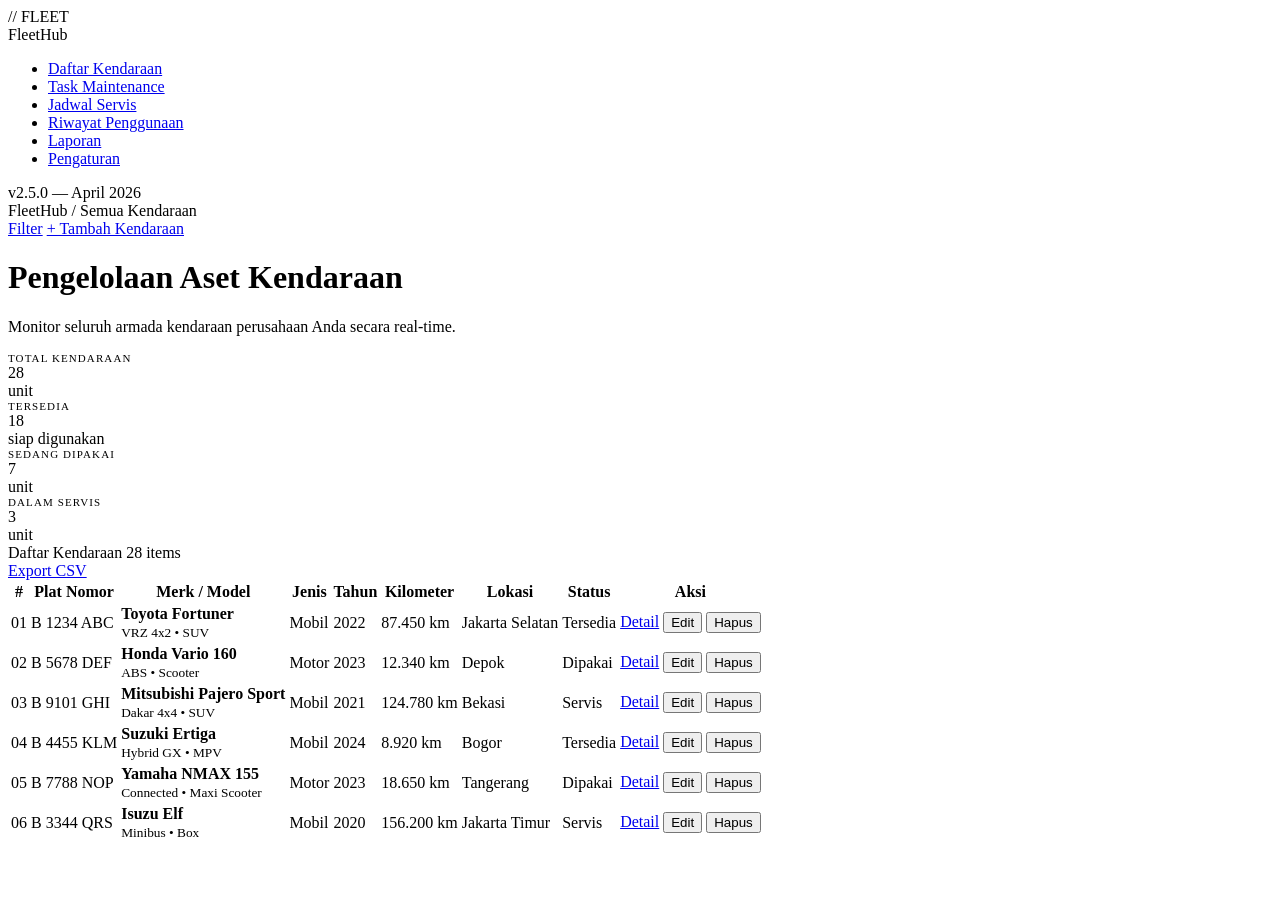
<file: index.html>
<!doctype html>
<html lang="id">
<head>
  <meta charset="UTF-8" />
  <meta name="viewport" content="width=device-width, initial-scale=1.0" />
  <title>FleetHub — Pengelolaan Aset Kendaraan</title>
  <link rel="stylesheet" href="style.css" />
</head>
<body>
  <!-- SIDEBAR -->
  <aside class="sidebar">
    <div class="sidebar-logo">
      <div class="logo-mark">// FLEET</div>
      <div class="logo-name">FleetHub</div>
    </div>
    <ul class="sidebar-nav">
      <li><a href="index.html" class="active">Daftar Kendaraan</a></li>
      <li><a href="#">Task Maintenance</a></li>
      <li><a href="#">Jadwal Servis</a></li>
      <li><a href="#">Riwayat Penggunaan</a></li>
      <li><a href="#">Laporan</a></li>
      <li><a href="#">Pengaturan</a></li>
    </ul>
    <div class="sidebar-footer">v2.5.0 — April 2026</div>
  </aside>

  <main class="main">
    <div class="topbar">
      <div class="topbar-title"><span>FleetHub</span> / Semua Kendaraan</div>
      <div class="topbar-actions">
        <a href="#" class="btn btn-ghost">Filter</a>
        <a href="#" class="btn btn-primary">+ Tambah Kendaraan</a>
      </div>
    </div>

    <div class="content">
      <div class="page-header">
        <div>
          <h1>Pengelolaan Aset Kendaraan</h1>
          <p>Monitor seluruh armada kendaraan perusahaan Anda secara real-time.</p>
        </div>
      </div>

      <!-- Stats -->
      <div class="stats-bar">
        <div class="stat-card">
          <div class="stat-label">Total Kendaraan</div>
          <div class="stat-value">28</div>
          <div class="stat-sub">unit</div>
        </div>
        <div class="stat-card">
          <div class="stat-label">Tersedia</div>
          <div class="stat-value" style="color: var(--low)">18</div>
          <div class="stat-sub">siap digunakan</div>
        </div>
        <div class="stat-card">
          <div class="stat-label">Sedang Dipakai</div>
          <div class="stat-value" style="color: var(--accent)">7</div>
          <div class="stat-sub">unit</div>
        </div>
        <div class="stat-card">
          <div class="stat-label">Dalam Servis</div>
          <div class="stat-value" style="color: var(--med)">3</div>
          <div class="stat-sub">unit</div>
        </div>
      </div>

      <!-- Table -->
      <div class="table-wrap">
        <div class="table-header">
          <div class="t-title">
            Daftar Kendaraan
            <span class="count-badge">28 items</span>
          </div>
          <a href="#" class="btn btn-ghost">Export CSV</a>
        </div>


  <table>
    <thead>
  <tr>
    <th>#</th>
    <th>Plat Nomor</th>
    <th>Merk / Model</th>
    <th>Jenis</th>
    <th>Tahun</th>
    <th>Kilometer</th>
    <th>Lokasi</th>
    <th>Status</th>
    <th>Aksi</th>
  </tr>
</thead>
 <tbody>
  <!-- Kendaraan 1 -->
  <tr>
    <td>01</td>
    <td>B 1234 ABC</td>
    <td>
      <strong>Toyota Fortuner</strong><br>
      <small>VRZ 4x2 • SUV</small>
    </td>
    <td>Mobil</td>
    <td>2022</td>
    <td>87.450 km</td>
    <td>Jakarta Selatan</td>
    <td class="status-available">Tersedia</td>
    <td>
      <a href="detail.html?id=1">Detail</a>
      <button>Edit</button>
      <button>Hapus</button>
    </td>
  </tr>

  <!-- Kendaraan 2 -->
  <tr>
    <td>02</td>
    <td>B 5678 DEF</td>
    <td>
      <strong>Honda Vario 160</strong><br>
      <small>ABS • Scooter</small>
    </td>
    <td>Motor</td>
    <td>2023</td>
    <td>12.340 km</td>
    <td>Depok</td>
    <td class="status-inuse">Dipakai</td>
    <td>
      <a href="detail.html?id=2">Detail</a>
      <button>Edit</button>
      <button>Hapus</button>
    </td>
  </tr>

  <!-- Kendaraan 3 -->
  <tr>
    <td>03</td>
    <td>B 9101 GHI</td>
    <td>
      <strong>Mitsubishi Pajero Sport</strong><br>
      <small>Dakar 4x4 • SUV</small>
    </td>
    <td>Mobil</td>
    <td>2021</td>
    <td>124.780 km</td>
    <td>Bekasi</td>
    <td class="status-service">Servis</td>
    <td>
      <a href="detail.html?id=3">Detail</a>
      <button>Edit</button>
      <button>Hapus</button>
    </td>
  </tr>

  <!-- Kendaraan 4 -->
  <tr>
    <td>04</td>
    <td>B 4455 KLM</td>
    <td>
      <strong>Suzuki Ertiga</strong><br>
      <small>Hybrid GX • MPV</small>
    </td>
    <td>Mobil</td>
    <td>2024</td>
    <td>8.920 km</td>
    <td>Bogor</td>
    <td class="status-available">Tersedia</td>
    <td>
      <a href="detail.html?id=4">Detail</a>
      <button>Edit</button>
      <button>Hapus</button>
    </td>
  </tr>

  <!-- Kendaraan 5 -->
  <tr>
    <td>05</td>
    <td>B 7788 NOP</td>
    <td>
      <strong>Yamaha NMAX 155</strong><br>
      <small>Connected • Maxi Scooter</small>
    </td>
    <td>Motor</td>
    <td>2023</td>
    <td>18.650 km</td>
    <td>Tangerang</td>
    <td class="status-inuse">Dipakai</td>
    <td>
      <a href="detail.html?id=5">Detail</a>
      <button>Edit</button>
      <button>Hapus</button>
    </td>
  </tr>

  <!-- Kendaraan 6 -->
  <tr>
    <td>06</td>
    <td>B 3344 QRS</td>
    <td>
      <strong>Isuzu Elf</strong><br>
      <small>Minibus • Box</small>
    </td>
    <td>Mobil</td>
    <td>2020</td>
    <td>156.200 km</td>
    <td>Jakarta Timur</td>
    <td class="status-service">Servis</td>
    <td>
      <a href="detail.html?id=6">Detail</a>
      <button>Edit</button>
      <button>Hapus</button>
    </td>
  </tr>
</tbody>
</file>
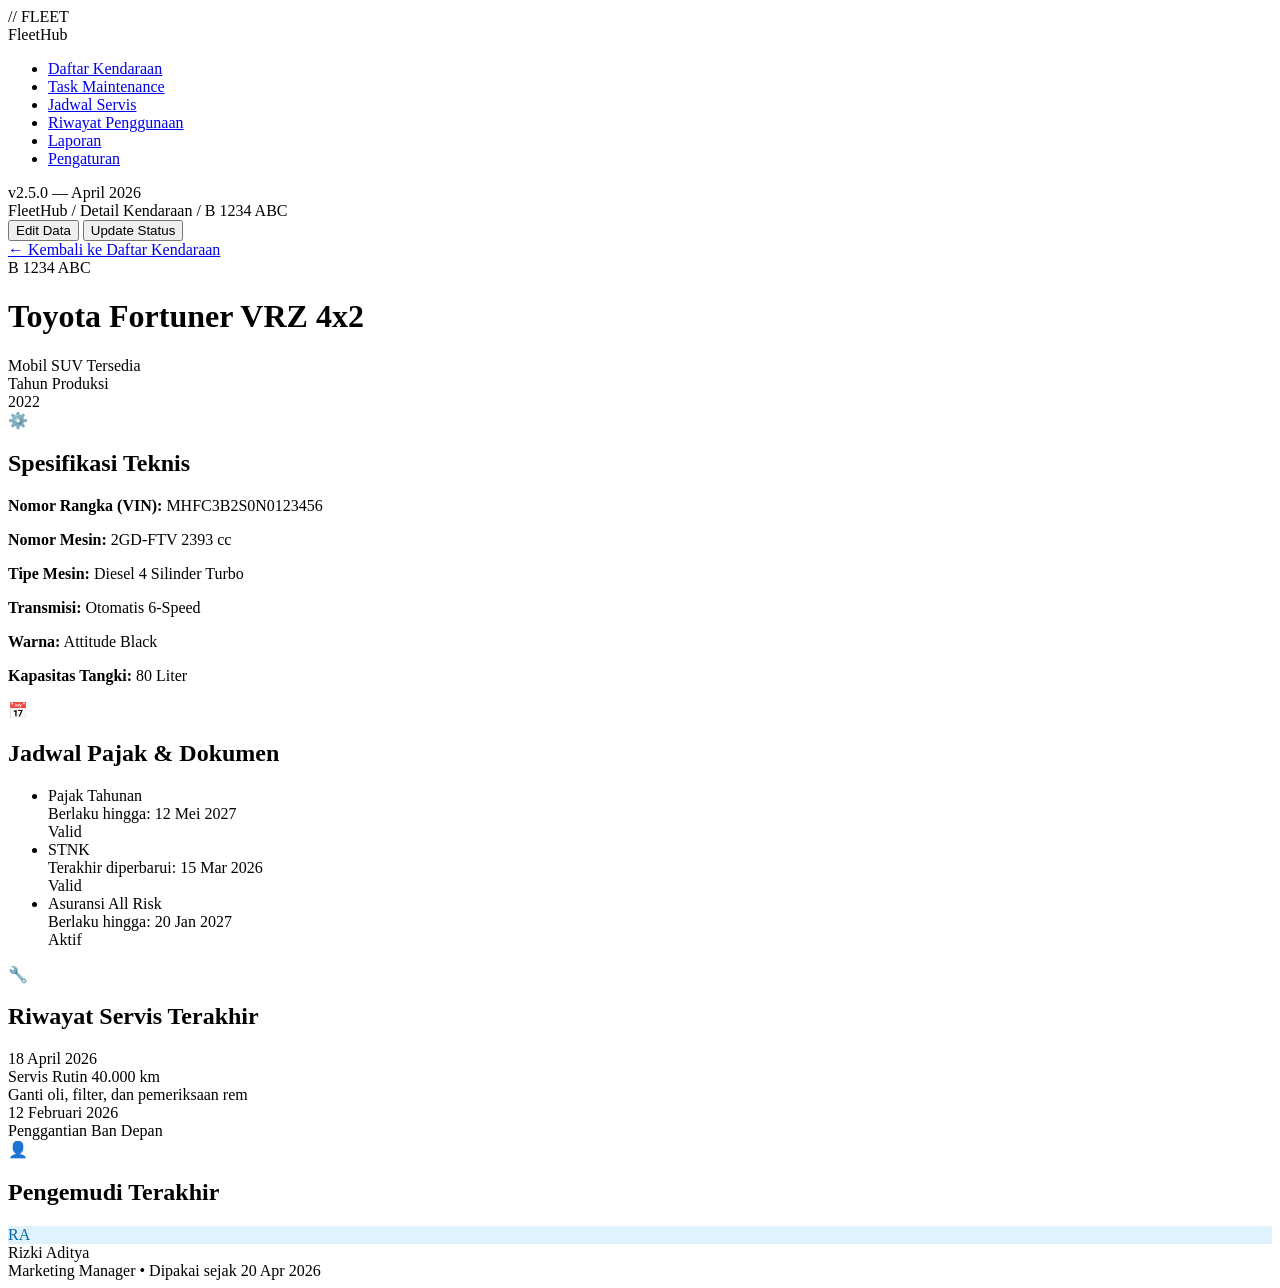
<file: detail.html>
<!doctype html>
<html lang="id">
<head>
  <meta charset="UTF-8" />
  <meta name="viewport" content="width=device-width, initial-scale=1.0" />
  <title>Detail Kendaraan — B 1234 ABC | FleetHub</title>
  <link rel="stylesheet" href="style.css" />
</head>
<body>
  <aside class="sidebar">
    <div class="sidebar-logo">
      <div class="logo-mark">// FLEET</div>
      <div class="logo-name">FleetHub</div>
    </div>
    <ul class="sidebar-nav">
      <li><a href="index.html">Daftar Kendaraan</a></li>
      <li><a href="#">Task Maintenance</a></li>
      <li><a href="#">Jadwal Servis</a></li>
      <li><a href="#">Riwayat Penggunaan</a></li>
      <li><a href="#">Laporan</a></li>
      <li><a href="#">Pengaturan</a></li>
    </ul>
    <div class="sidebar-footer">v2.5.0 — April 2026</div>
  </aside>

  <main class="main">
    <div class="topbar">
      <div class="topbar-title"><span>FleetHub</span> / Detail Kendaraan / B 1234 ABC</div>
      <div class="topbar-actions">
        <button class="btn btn-ghost">Edit Data</button>
        <button class="btn btn-primary">Update Status</button>
      </div>
    </div>

    <div class="content">
      <a href="index.html" class="back-link">← Kembali ke Daftar Kendaraan</a>

      <div class="detail-hero">
        <div class="detail-hero-left">
          <div class="priority priority-high">B 1234 ABC</div>
          <h1>Toyota Fortuner VRZ 4x2</h1>
          <div class="hero-meta">
            <span class="client-tag">Mobil SUV</span>
            <span class="client-tag" style="border-color: var(--low); color: var(--low);">Tersedia</span>
          </div>
        </div>
        <div class="detail-hero-right">
          <div class="deadline-label">Tahun Produksi</div>
          <div class="deadline-value">2022</div>
        </div>
      </div>

      <div class="detail-grid">
        <!-- Kolom Kiri -->
        <div class="detail-col">
          <!-- Spesifikasi Teknis -->
          <div class="card">
            <div class="card-head">
              <span class="card-icon">⚙️</span>
              <h2>Spesifikasi Teknis</h2>
            </div>
            <div class="card-body">
              <p><strong>Nomor Rangka (VIN):</strong> MHFC3B2S0N0123456</p>
              <p><strong>Nomor Mesin:</strong> 2GD-FTV 2393 cc</p>
              <p><strong>Tipe Mesin:</strong> Diesel 4 Silinder Turbo</p>
              <p><strong>Transmisi:</strong> Otomatis 6-Speed</p>
              <p><strong>Warna:</strong> Attitude Black</p>
              <p><strong>Kapasitas Tangki:</strong> 80 Liter</p>
            </div>
          </div>

          <!-- Jadwal Pajak & Dokumen -->
          <div class="card">
            <div class="card-head">
              <span class="card-icon">📅</span>
              <h2>Jadwal Pajak & Dokumen</h2>
            </div>
            <div class="card-body">
              <ul class="task-list">
                <li class="task-item">
                  <div class="task-info">
                    <div class="task-name">Pajak Tahunan</div>
                    <div class="task-meta">Berlaku hingga: 12 Mei 2027</div>
                  </div>
                  <span class="task-status ts-done">Valid</span>
                </li>
                <li class="task-item">
                  <div class="task-info">
                    <div class="task-name">STNK</div>
                    <div class="task-meta">Terakhir diperbarui: 15 Mar 2026</div>
                  </div>
                  <span class="task-status ts-done">Valid</span>
                </li>
                <li class="task-item">
                  <div class="task-info">
                    <div class="task-name">Asuransi All Risk</div>
                    <div class="task-meta">Berlaku hingga: 20 Jan 2027</div>
                  </div>
                  <span class="task-status ts-ongoing">Aktif</span>
                </li>
              </ul>
            </div>
          </div>
        </div>

        <!-- Kolom Kanan -->
        <div class="detail-col">
          <!-- Riwayat Servis -->
          <div class="card">
            <div class="card-head">
              <span class="card-icon">🔧</span>
              <h2>Riwayat Servis Terakhir</h2>
            </div>
            <div class="card-body">
              <div class="timeline">
                <div class="tl-item">
                  <div class="tl-dot done"></div>
                  <div class="tl-content">
                    <div class="tl-date">18 April 2026</div>
                    <div class="tl-event">Servis Rutin 40.000 km</div>
                    <div class="tl-desc">Ganti oli, filter, dan pemeriksaan rem</div>
                  </div>
                </div>
                <div class="tl-item">
                  <div class="tl-dot"></div>
                  <div class="tl-content">
                    <div class="tl-date">12 Februari 2026</div>
                    <div class="tl-event">Penggantian Ban Depan</div>
                  </div>
                </div>
              </div>
            </div>
          </div>

          <!-- Pengemudi Terakhir -->
          <div class="card">
            <div class="card-head">
              <span class="card-icon">👤</span>
              <h2>Pengemudi Terakhir</h2>
            </div>
            <div class="card-body">
              <div class="team-item">
                <div class="avatar" style="background: #e0f2fe; color: #0369a1;">RA</div>
                <div class="member-info">
                  <div class="member-name">Rizki Aditya</div>
                  <div class="member-role">Marketing Manager • Dipakai sejak 20 Apr 2026</div>
                </div>
              </div>
            </div>
          </div>
        </div>
      </div>
    </div>
  </main>
</body>
</html>
</file>
<file: style.css>
��
 / *   P%P%P%P%P%P%P%P%P%P%P%P%P%P%P%P%P%P%P%P%P%P%P%P%P%P%P%P%P%P%P%P%P%P%P%P%P%P%P%P%P%P%P%P%P%P%P%P%P%P%P%
       T A M B A H A N      i n d e x . p h p   c o m p a t i b i l i t y 
 P%P%P%P%P%P%P%P%P%P%P%P%P%P%P%P%P%P%P%P%P%P%P%P%P%P%P%P%P%P%P%P%P%P%P%P%P%P%P%P%P%P%P%P%P%P%P%P%P%P%P%  * / 
 
 . n a v b a r   { 
     p o s i t i o n :   s t i c k y ; 
     t o p :   0 ; 
     z - i n d e x :   1 0 0 ; 
     b a c k g r o u n d :   v a r ( - - s u r f a c e ) ; 
     b o r d e r - b o t t o m :   1 p x   s o l i d   v a r ( - - b o r d e r ) ; 
     d i s p l a y :   f l e x ; 
     a l i g n - i t e m s :   c e n t e r ; 
     j u s t i f y - c o n t e n t :   s p a c e - b e t w e e n ; 
     p a d d i n g :   0   3 2 p x ; 
     h e i g h t :   6 4 p x ; 
     b o x - s h a d o w :   0   1 p x   2 p x   r g b a ( 0 , 0 , 0 , 0 . 0 4 ) ; 
 } 
 . n a v - b r a n d   {   d i s p l a y :   f l e x ;   a l i g n - i t e m s :   c e n t e r ;   g a p :   1 0 p x ;   } 
 . b r a n d - i c o n   {   f o n t - s i z e :   2 0 p x ;   c o l o r :   v a r ( - - a c c e n t ) ;   } 
 . b r a n d - n a m e   {   f o n t - s i z e :   1 7 p x ;   f o n t - w e i g h t :   7 0 0 ;   c o l o r :   v a r ( - - t e x t ) ;   } 
 . n a v - a c t i o n s   {   d i s p l a y :   f l e x ;   g a p :   1 0 p x ;   a l i g n - i t e m s :   c e n t e r ;   } 
 
 . m a i n - c o n t e n t   {   m a x - w i d t h :   1 2 0 0 p x ;   m a r g i n :   0   a u t o ;   p a d d i n g :   3 2 p x ;   w i d t h :   1 0 0 % ;   } 
 
 . s t a t s - g r i d   {   d i s p l a y :   g r i d ;   g r i d - t e m p l a t e - c o l u m n s :   r e p e a t ( 4 , 1 f r ) ;   g a p :   1 6 p x ;   m a r g i n - b o t t o m :   2 8 p x ;   } 
 . s t a t s - g r i d   . s t a t - c a r d   {   b a c k g r o u n d :   v a r ( - - s u r f a c e ) ;   b o r d e r :   1 p x   s o l i d   v a r ( - - b o r d e r ) ;   b o r d e r - r a d i u s :   v a r ( - - r a d i u s ) ;   p a d d i n g :   2 0 p x   2 4 p x ;   b o x - s h a d o w :   v a r ( - - s h a d o w ) ;   } 
 . s t a t s - g r i d   . s t a t - c a r d . a k t i f   . s t a t - n u m b e r   {   c o l o r :   v a r ( - - l o w ) ;   } 
 . s t a t s - g r i d   . s t a t - c a r d . p e r a w a t a n   . s t a t - n u m b e r   {   c o l o r :   v a r ( - - m e d ) ;   } 
 . s t a t s - g r i d   . s t a t - c a r d . t i d a k - a k t i f   . s t a t - n u m b e r   {   c o l o r :   v a r ( - - h i g h ) ;   } 
 . s t a t - n u m b e r   {   f o n t - s i z e :   3 2 p x ;   f o n t - w e i g h t :   7 0 0 ;   l e t t e r - s p a c i n g :   - 0 . 0 4 e m ;   l i n e - h e i g h t :   1 ;   c o l o r :   v a r ( - - t e x t ) ;   m a r g i n - b o t t o m :   6 p x ;   } 
 . s t a t - l a b e l   {   f o n t - s i z e :   1 1 p x ;   f o n t - f a m i l y :   v a r ( - - f o n t - m o n o ) ;   c o l o r :   v a r ( - - t e x t - d i m ) ;   l e t t e r - s p a c i n g :   0 . 1 e m ;   t e x t - t r a n s f o r m :   u p p e r c a s e ;   } 
 
 . t o o l b a r   {   m a r g i n - b o t t o m :   2 0 p x ;   } 
 . s e a r c h - f o r m   {   d i s p l a y :   f l e x ;   g a p :   1 0 p x ;   f l e x - w r a p :   w r a p ;   a l i g n - i t e m s :   c e n t e r ;   } 
 . s e a r c h - i n p u t   {   f l e x :   1 ;   m i n - w i d t h :   2 0 0 p x ;   p a d d i n g :   9 p x   1 4 p x ;   b o r d e r :   1 p x   s o l i d   v a r ( - - b o r d e r ) ;   b o r d e r - r a d i u s :   v a r ( - - r a d i u s - s m ) ;   f o n t - f a m i l y :   v a r ( - - f o n t - b o d y ) ;   f o n t - s i z e :   1 4 p x ;   b a c k g r o u n d :   v a r ( - - s u r f a c e ) ;   c o l o r :   v a r ( - - t e x t ) ;   t r a n s i t i o n :   b o r d e r - c o l o r   0 . 1 8 s ,   b o x - s h a d o w   0 . 1 8 s ;   } 
 . s e a r c h - i n p u t : f o c u s   {   o u t l i n e :   n o n e ;   b o r d e r - c o l o r :   v a r ( - - a c c e n t ) ;   b o x - s h a d o w :   0   0   0   3 p x   v a r ( - - a c c e n t - g l o w ) ;   } 
 . f i l t e r - s e l e c t   {   p a d d i n g :   9 p x   1 2 p x ;   b o r d e r :   1 p x   s o l i d   v a r ( - - b o r d e r ) ;   b o r d e r - r a d i u s :   v a r ( - - r a d i u s - s m ) ;   f o n t - f a m i l y :   v a r ( - - f o n t - b o d y ) ;   f o n t - s i z e :   1 4 p x ;   b a c k g r o u n d :   v a r ( - - s u r f a c e ) ;   c o l o r :   v a r ( - - t e x t ) ;   c u r s o r :   p o i n t e r ;   } 
 . b t n - s e c o n d a r y   {   b a c k g r o u n d :   v a r ( - - s u r f a c e - 2 ) ;   c o l o r :   v a r ( - - t e x t ) ;   b o r d e r :   1 p x   s o l i d   v a r ( - - b o r d e r ) ;   } 
 . b t n - s e c o n d a r y : h o v e r   {   b a c k g r o u n d :   v a r ( - - b o r d e r ) ;   c o l o r :   v a r ( - - t e x t ) ;   } 
 
 . t a b l e - w r a p p e r   {   b a c k g r o u n d :   v a r ( - - s u r f a c e ) ;   b o r d e r :   1 p x   s o l i d   v a r ( - - b o r d e r ) ;   b o r d e r - r a d i u s :   v a r ( - - r a d i u s ) ;   o v e r f l o w :   h i d d e n ;   b o x - s h a d o w :   v a r ( - - s h a d o w ) ;   } 
 . v e h i c l e - t a b l e   {   w i d t h :   1 0 0 % ;   b o r d e r - c o l l a p s e :   c o l l a p s e ;   } 
 . v e h i c l e - t a b l e   t h e a d   t r   {   b o r d e r - b o t t o m :   1 p x   s o l i d   v a r ( - - b o r d e r ) ;   b a c k g r o u n d :   v a r ( - - s u r f a c e - 2 ) ;   } 
 . v e h i c l e - t a b l e   t h e a d   t h   {   p a d d i n g :   1 2 p x   2 0 p x ;   t e x t - a l i g n :   l e f t ;   f o n t - s i z e :   1 1 p x ;   f o n t - f a m i l y :   v a r ( - - f o n t - m o n o ) ;   l e t t e r - s p a c i n g :   0 . 1 e m ;   t e x t - t r a n s f o r m :   u p p e r c a s e ;   c o l o r :   v a r ( - - t e x t - d i m ) ;   f o n t - w e i g h t :   6 0 0 ;   w h i t e - s p a c e :   n o w r a p ;   } 
 . v e h i c l e - t a b l e   t b o d y   t r   {   b o r d e r - b o t t o m :   1 p x   s o l i d   v a r ( - - b o r d e r ) ;   t r a n s i t i o n :   b a c k g r o u n d   0 . 1 5 s ;   } 
 . v e h i c l e - t a b l e   t b o d y   t r : l a s t - c h i l d   {   b o r d e r - b o t t o m :   n o n e ;   } 
 . v e h i c l e - t a b l e   t b o d y   t r : h o v e r   {   b a c k g r o u n d :   v a r ( - - s u r f a c e - 2 ) ;   } 
 . v e h i c l e - t a b l e   t b o d y   t d   {   p a d d i n g :   1 4 p x   2 0 p x ;   f o n t - s i z e :   1 4 p x ;   c o l o r :   v a r ( - - t e x t ) ;   v e r t i c a l - a l i g n :   m i d d l e ;   } 
 
 . b t n - s m   {   p a d d i n g :   5 p x   1 2 p x ;   f o n t - s i z e :   1 2 p x ;   b o r d e r - r a d i u s :   v a r ( - - r a d i u s - s m ) ;   m a r g i n - r i g h t :   4 p x ;   b a c k g r o u n d :   v a r ( - - s u r f a c e - 2 ) ;   c o l o r :   v a r ( - - t e x t ) ;   b o r d e r :   1 p x   s o l i d   v a r ( - - b o r d e r ) ;   f o n t - w e i g h t :   6 0 0 ;   c u r s o r :   p o i n t e r ;   t e x t - d e c o r a t i o n :   n o n e ;   d i s p l a y :   i n l i n e - f l e x ;   a l i g n - i t e m s :   c e n t e r ;   t r a n s i t i o n :   a l l   0 . 1 5 s ;   } 
 . b t n - s m : h o v e r   {   b a c k g r o u n d :   v a r ( - - a c c e n t - g l o w ) ;   c o l o r :   v a r ( - - a c c e n t ) ;   b o r d e r - c o l o r :   v a r ( - - a c c e n t ) ;   } 
 . b t n - s m . b t n - d a n g e r   {   b a c k g r o u n d :   v a r ( - - h i g h - b g ) ;   c o l o r :   v a r ( - - h i g h ) ;   b o r d e r - c o l o r :   r g b a ( 2 2 0 , 3 8 , 3 8 , 0 . 2 5 ) ;   } 
 . b t n - s m . b t n - d a n g e r : h o v e r   {   b a c k g r o u n d :   v a r ( - - h i g h ) ;   c o l o r :   # f f f ;   } 
 
 . b a d g e   {   d i s p l a y :   i n l i n e - f l e x ;   a l i g n - i t e m s :   c e n t e r ;   g a p :   5 p x ;   p a d d i n g :   3 p x   1 0 p x ;   b o r d e r - r a d i u s :   2 0 p x ;   f o n t - s i z e :   1 1 p x ;   f o n t - w e i g h t :   7 0 0 ;   f o n t - f a m i l y :   v a r ( - - f o n t - m o n o ) ;   l e t t e r - s p a c i n g :   0 . 0 6 e m ;   t e x t - t r a n s f o r m :   u p p e r c a s e ;   } 
 . b a d g e : : b e f o r e   {   c o n t e n t :   ' ' ;   w i d t h :   6 p x ;   h e i g h t :   6 p x ;   b o r d e r - r a d i u s :   5 0 % ;   } 
 . b a d g e - a k t i f   {   c o l o r :   v a r ( - - l o w ) ;   b a c k g r o u n d :   v a r ( - - l o w - b g ) ;   b o r d e r :   1 p x   s o l i d   r g b a ( 2 2 , 1 6 3 , 7 4 , 0 . 2 5 ) ;   } 
 . b a d g e - a k t i f : : b e f o r e   {   b a c k g r o u n d :   v a r ( - - l o w ) ;   b o x - s h a d o w :   0   0   4 p x   v a r ( - - l o w ) ;   } 
 . b a d g e - p e r a w a t a n   {   c o l o r :   v a r ( - - m e d ) ;   b a c k g r o u n d :   v a r ( - - m e d - b g ) ;   b o r d e r :   1 p x   s o l i d   r g b a ( 2 3 4 , 8 8 , 1 2 , 0 . 2 5 ) ;   } 
 . b a d g e - p e r a w a t a n : : b e f o r e   {   b a c k g r o u n d :   v a r ( - - m e d ) ;   b o x - s h a d o w :   0   0   4 p x   v a r ( - - m e d ) ;   } 
 . b a d g e - t i d a k _ a k t i f   {   c o l o r :   v a r ( - - h i g h ) ;   b a c k g r o u n d :   v a r ( - - h i g h - b g ) ;   b o r d e r :   1 p x   s o l i d   r g b a ( 2 2 0 , 3 8 , 3 8 , 0 . 2 5 ) ;   } 
 . b a d g e - t i d a k _ a k t i f : : b e f o r e   {   b a c k g r o u n d :   v a r ( - - h i g h ) ;   b o x - s h a d o w :   0   0   4 p x   v a r ( - - h i g h ) ;   } 
 
 . e m p t y - s t a t e   {   t e x t - a l i g n :   c e n t e r ;   p a d d i n g :   6 0 p x   2 0 p x ;   c o l o r :   v a r ( - - t e x t - d i m ) ;   } 
 . e m p t y - s t a t e   p   {   f o n t - f a m i l y :   v a r ( - - f o n t - m o n o ) ;   f o n t - s i z e :   1 3 p x ;   m a r g i n - b o t t o m :   1 6 p x ;   } 
 
 . m o d a l - o v e r l a y   {   p o s i t i o n :   f i x e d ;   i n s e t :   0 ;   b a c k g r o u n d :   r g b a ( 1 0 , 1 2 , 2 5 , 0 . 5 5 ) ;   b a c k d r o p - f i l t e r :   b l u r ( 4 p x ) ;   z - i n d e x :   1 0 0 0 ;   d i s p l a y :   n o n e ;   a l i g n - i t e m s :   c e n t e r ;   j u s t i f y - c o n t e n t :   c e n t e r ;   p a d d i n g :   2 0 p x ;   } 
 . m o d a l - b o x   {   b a c k g r o u n d :   v a r ( - - s u r f a c e ) ;   b o r d e r :   1 p x   s o l i d   v a r ( - - b o r d e r ) ;   b o r d e r - r a d i u s :   v a r ( - - r a d i u s ) ;   w i d t h :   1 0 0 % ;   m a x - w i d t h :   6 4 0 p x ;   m a x - h e i g h t :   9 0 v h ;   o v e r f l o w - y :   a u t o ;   b o x - s h a d o w :   0   2 0 p x   6 0 p x   r g b a ( 0 , 0 , 0 , 0 . 1 8 ) ;   } 
 . m o d a l - h e a d e r   {   d i s p l a y :   f l e x ;   a l i g n - i t e m s :   c e n t e r ;   j u s t i f y - c o n t e n t :   s p a c e - b e t w e e n ;   p a d d i n g :   1 8 p x   2 4 p x ;   b o r d e r - b o t t o m :   1 p x   s o l i d   v a r ( - - b o r d e r ) ;   } 
 . m o d a l - h e a d e r   h 3   {   f o n t - s i z e :   1 6 p x ;   f o n t - w e i g h t :   7 0 0 ;   c o l o r :   v a r ( - - t e x t ) ;   } 
 . m o d a l - c l o s e   {   w i d t h :   3 0 p x ;   h e i g h t :   3 0 p x ;   b o r d e r :   n o n e ;   b a c k g r o u n d :   t r a n s p a r e n t ;   f o n t - s i z e :   2 2 p x ;   c o l o r :   v a r ( - - t e x t - m u t e d ) ;   c u r s o r :   p o i n t e r ;   d i s p l a y :   f l e x ;   a l i g n - i t e m s :   c e n t e r ;   j u s t i f y - c o n t e n t :   c e n t e r ;   b o r d e r - r a d i u s :   v a r ( - - r a d i u s - s m ) ;   t r a n s i t i o n :   b a c k g r o u n d   0 . 1 5 s ,   c o l o r   0 . 1 5 s ;   } 
 . m o d a l - c l o s e : h o v e r   {   b a c k g r o u n d :   v a r ( - - s u r f a c e - 2 ) ;   c o l o r :   v a r ( - - t e x t ) ;   } 
 . m o d a l - f o r m   {   p a d d i n g :   2 4 p x ;   } 
 . f o r m - g r i d   {   d i s p l a y :   g r i d ;   g r i d - t e m p l a t e - c o l u m n s :   1 f r   1 f r ;   g a p :   1 6 p x ;   m a r g i n - b o t t o m :   2 0 p x ;   } 
 . f o r m - g r o u p   {   d i s p l a y :   f l e x ;   f l e x - d i r e c t i o n :   c o l u m n ;   g a p :   6 p x ;   } 
 . f o r m - g r o u p   l a b e l   {   f o n t - s i z e :   1 3 p x ;   f o n t - w e i g h t :   6 0 0 ;   c o l o r :   v a r ( - - t e x t - m u t e d ) ;   } 
 . f o r m - g r o u p   i n p u t ,   . f o r m - g r o u p   s e l e c t   {   p a d d i n g :   9 p x   1 2 p x ;   b o r d e r :   1 p x   s o l i d   v a r ( - - b o r d e r ) ;   b o r d e r - r a d i u s :   v a r ( - - r a d i u s - s m ) ;   f o n t - f a m i l y :   v a r ( - - f o n t - b o d y ) ;   f o n t - s i z e :   1 4 p x ;   c o l o r :   v a r ( - - t e x t ) ;   b a c k g r o u n d :   v a r ( - - b g ) ;   t r a n s i t i o n :   b o r d e r - c o l o r   0 . 1 8 s ,   b o x - s h a d o w   0 . 1 8 s ;   } 
 . f o r m - g r o u p   i n p u t : f o c u s ,   . f o r m - g r o u p   s e l e c t : f o c u s   {   o u t l i n e :   n o n e ;   b o r d e r - c o l o r :   v a r ( - - a c c e n t ) ;   b o x - s h a d o w :   0   0   0   3 p x   v a r ( - - a c c e n t - g l o w ) ;   } 
 . m o d a l - f o o t e r   {   d i s p l a y :   f l e x ;   j u s t i f y - c o n t e n t :   f l e x - e n d ;   g a p :   1 0 p x ;   p a d d i n g - t o p :   1 6 p x ;   b o r d e r - t o p :   1 p x   s o l i d   v a r ( - - b o r d e r ) ;   } 
 
 @ m e d i a   ( m a x - w i d t h :   9 0 0 p x )   {   . s t a t s - g r i d   {   g r i d - t e m p l a t e - c o l u m n s :   r e p e a t ( 2 , 1 f r ) ;   }   . m a i n - c o n t e n t   {   p a d d i n g :   2 0 p x   1 6 p x ;   }   } 
 @ m e d i a   ( m a x - w i d t h :   6 0 0 p x )   {   . f o r m - g r i d   {   g r i d - t e m p l a t e - c o l u m n s :   1 f r ;   }   . s e a r c h - f o r m   {   f l e x - d i r e c t i o n :   c o l u m n ;   a l i g n - i t e m s :   s t r e t c h ;   }   }  
 
</file>
